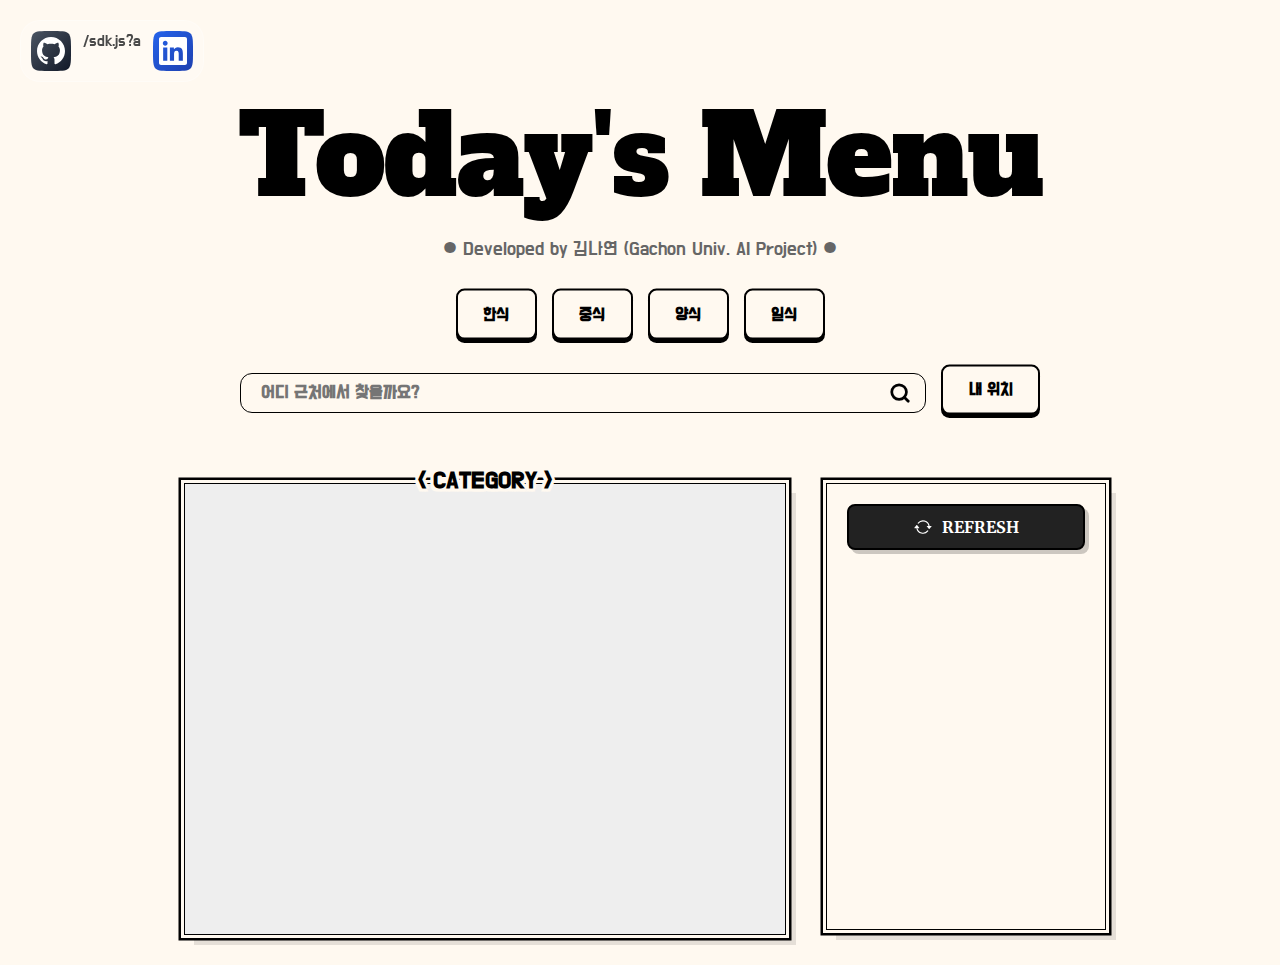
<file: index.html>
<!DOCTYPE html>
<html lang="ko">
<head>
    <meta charset="UTF-8">
    <meta name="viewport" content="width=device-width, initial-scale=1.0">
    <title>저녁 메뉴 추천</title>
    <script type="text/javascript" src="https://dapi.kakao.com/v2/maps/sdk.js?appkey=YOUR_APP_KEY&libraries=services"></script>
    <link rel="stylesheet" href="style.css">
</head>
<body>
    <svg width="0" height="0" style="position: absolute;">
        <defs>
            <clipPath id="squircleClip" clipPathUnits="objectBoundingBox">
                <path d="M 0,0.5 C 0,0 0,0 0.5,0 S 1,0 1,0.5 1,1 0.5,1 0,1 0,0.5"></path>
            </clipPath>
        </defs>
    </svg>

    <div class="custom-dock">
        <a href="https://github.com/zv9uvr" target="_blank" class="dock-item github">
            <div class="icon-box">
                <svg viewBox="0 0 24 24" fill="currentColor"><path d="M12 0c-6.626 0-12 5.373-12 12 0 5.302 3.438 9.8 8.207 11.387.599.111.793-.261.793-.577v-2.234c-3.338.726-4.033-1.416-4.033-1.416-.546-1.387-1.333-1.756-1.333-1.756-1.089-.745.083-.729.083-.729 1.205.084 1.839 1.237 1.839 1.237 1.07 1.834 2.807 1.304 3.492.997.107-.775.418-1.305.762-1.604-2.665-.305-5.467-1.334-5.467-5.931 0-1.311.469-2.381 1.236-3.221-.124-.303-.535-1.524.117-3.176 0 0 1.008-.322 3.301 1.23.957-.266 1.983-.399 3.003-.404 1.02.005 2.047.138 3.006.404 2.291-1.552 3.297-1.23 3.297-1.23.653 1.653.242 2.874.118 3.176.77.84 1.235 1.911 1.235 3.221 0 4.609-2.807 5.624-5.479 5.921.43.372.823 1.102.823 2.222v3.293c0 .319.192.694.801.576 4.765-1.589 8.199-6.086 8.199-11.386 0-6.627-5.373-12-12-12z"/></svg>
            </div>
        </a>
/sdk.js?a
        <a href="https://linkedin.com/in/n4yeon-kim" target="_blank" class="dock-item linkedin">
            <div class="icon-box">
                <svg viewBox="0 0 24 24" fill="currentColor"><path d="M20.447 20.452h-3.554v-5.569c0-1.328-.027-3.037-1.852-3.037-1.853 0-2.136 1.445-2.136 2.939v5.667H9.351V9h3.414v1.561h.046c.477-.9 1.637-1.85 3.37-1.85 3.601 0 4.267 2.37 4.267 5.455v6.286zM5.337 7.433c-1.144 0-2.063-.926-2.063-2.065 0-1.138.92-2.063 2.063-2.063 1.14 0 2.064.925 2.064 2.063 0 1.139-.925 2.065-2.064 2.065zm1.782 13.019H3.555V9h3.564v11.452zM22.225 0H1.771C.792 0 0 .774 0 1.729v20.542C0 23.227.792 24 1.771 24h20.451C23.2 24 24 23.227 24 22.271V1.729C24 .774 23.2 0 22.222 0h.003z"/></svg>
            </div>
        </a>
    </div>

    <h1>Today's Menu</h1>

    <div class="header-text" id="static-wave">● Developed by 김나연 (Gachon Univ. AI Project) ●</div>

    <div class="button-group">
        <button class="neobtn" onclick="searchPlaces('한식')">
            <span class="button_top">한식</span>
        </button>

        <button class="neobtn" onclick="searchPlaces('중식')">
            <span class="button_top">중식</span>
        </button>

        <button class="neobtn" onclick="searchPlaces('양식')">
            <span class="button_top">양식</span>
        </button>

        <button class="neobtn" onclick="searchPlaces('일식')">
            <span class="button_top">일식</span>
        </button>
    </div>

    <div class="input-group">
        <div class="search-box">
            <input type="text" id="location-input" placeholder="어디 근처에서 찾을까요?">
            <button class="search-btn" onclick="setLocation()">
                <svg viewBox="0 0 24 24" fill="none" stroke="currentColor" stroke-width="3" stroke-linecap="round" stroke-linejoin="round">
                    <circle cx="11" cy="11" r="8"></circle>
                    <line x1="21" y1="21" x2="16.65" y2="16.65"></line>
                </svg>
            </button>
        </div>
    
        <button class="neobtn" onclick="getCurrentLocation()" style="--button_color: #FFF9F0;">
            <span class="button_top">내 위치</span>
        </button>
    </div>

    <div class="map-container">
        <div class="map-wrapper">
            <div id="category-title" class="category-label"> < CATEGORY > </div>
            <div id="map"></div>
        </div>

        <div class="restaurant-list" id="restaurant-list">
            <button class="refresh-button" onclick="displayRandomPlaces()">
                <svg xmlns="http://www.w3.org/2000/svg" viewBox="0 0 16 16">
                    <path d="M11.534 7h3.932a.25.25 0 0 1 .192.41l-1.966 2.36a.25.25 0 0 1-.384 0l-1.966-2.36a.25.25 0 0 1 .192-.41zm-11 2h3.932a.25.25 0 0 0 .192-.41L2.692 6.23a.25.25 0 0 0-.384 0L.342 8.59A.25.25 0 0 0 .534 9z"></path>
                    <path fill-rule="evenodd" d="M8 3c-1.552 0-2.94.707-3.857 1.818a.5.5 0 1 1-.771-.636A6.002 6.002 0 0 1 13.917 7H12.9A5.002 5.002 0 0 0 8 3zM3.1 9a5.002 5.002 0 0 0 8.757 2.182.5.5 0 1 1 .771.636A6.002 6.002 0 0 1 2.083 9H3.1z"></path>
                </svg>
                REFRESH
            </button>

        <div class="warning-message" id="warning-message" style="display: none;">
            <p>더 이상 식당이 없어요!</p>
            <button class="neobtn" onclick="resetRestaurants()" style="--button_color: #FFF59D; margin-top: 10px;">
                <span class="button_top">RESET</span>
            </button>
        </div>
    </div>

    <script src="script.js"></script>
</body>
</html>
</file>
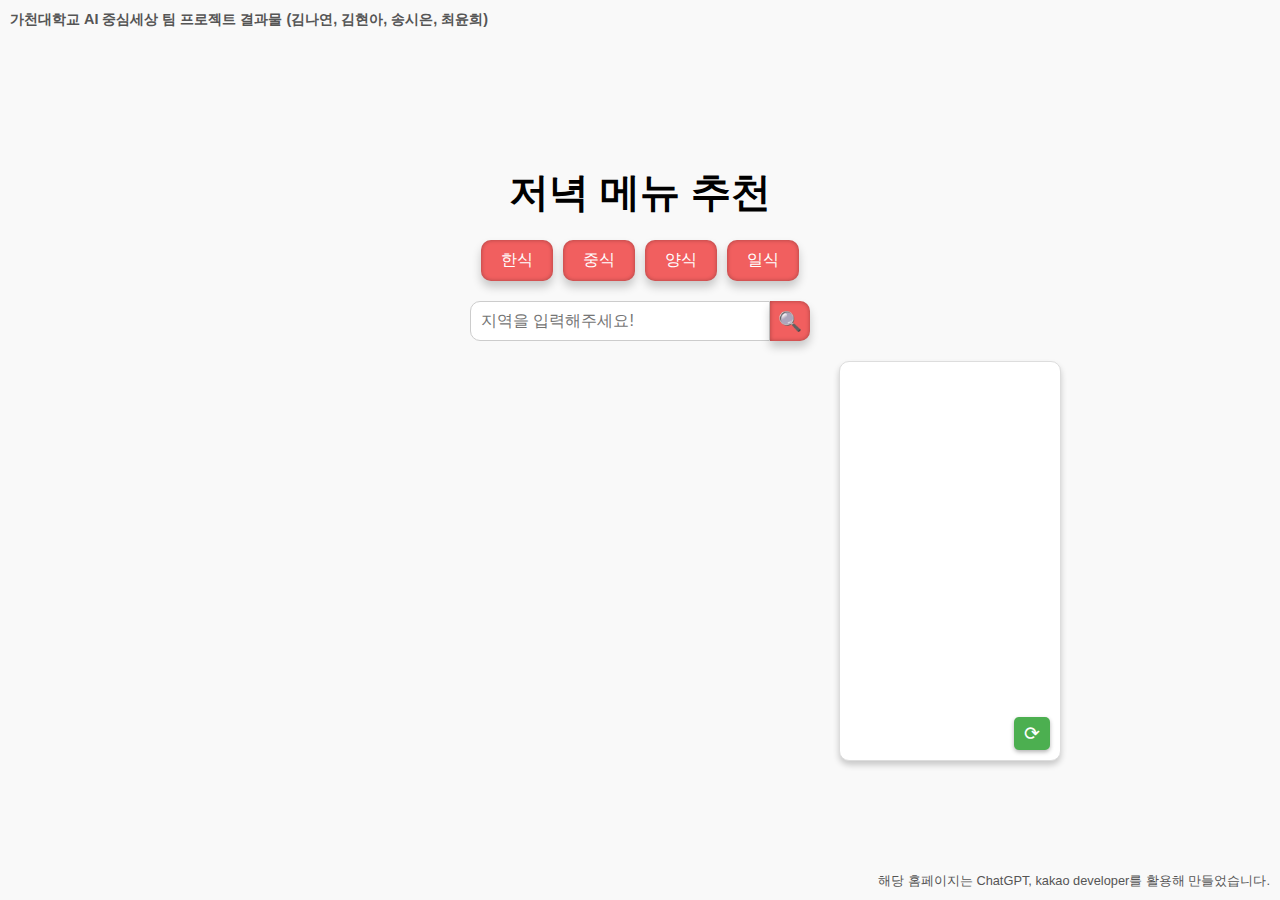
<file: main.html>
<!DOCTYPE html>
<html lang="ko">
<head>
    <meta charset="UTF-8">
    <meta name="viewport" content="width=device-width, initial-scale=1.0">
    <title>저녁 메뉴 추천</title>
    <script type="text/javascript" src="//dapi.kakao.com/v2/maps/sdk.js?appkey=YOUR_APP_KEY&libraries=services"></script>
    <style>
        body {
            font-family: Arial, sans-serif;
            display: flex;
            flex-direction: column;
            align-items: center;
            justify-content: center;
            height: 100vh;
            margin: 0;
            background-color: #f9f9f9;
            position: relative;
        }

        .header-text {
            position: absolute;
            top: 10px;
            left: 10px;
            font-size: 0.9em;
            color: #555555;
            font-weight: bold;
        }

        .footer-text {
            position: absolute;
            bottom: 10px;
            right: 10px;
            font-size: 0.8em;
            color: #555555;
        }

        h1 {
            font-size: 2.5em;
            font-weight: bold;
            margin-bottom: 20px;
        }

        .button-group {
            display: flex;
            gap: 10px;
            margin-bottom: 20px;
        }

        .button {
            padding: 10px 20px;
            background: #F15F5F;
            color: white;
            border: none;
            border-radius: 10px;
            cursor: pointer;
            font-size: 1em;
            box-shadow: inset 0px 0px 4px rgba(0, 0, 0, 0.3), 0px 6px 10px rgba(0, 0, 0, 0.2);
            transition: transform 0.2s, box-shadow 0.2s;
        }

        .button:hover {
            background: #e05252;
        }

        .button:active {
            transform: scale(0.95);
            box-shadow: inset 0px 0px 3px rgba(0, 0, 0, 0.4), 0px 3px 6px rgba(0, 0, 0, 0.3);
        }

        .input-group {
            display: flex;
            align-items: center;
            margin-bottom: 20px;
        }

       .input-group input {
    padding: 10px;
    width: 300px;
    font-size: 1em;
    border: 1px solid #ccc;
    border-radius: 10px 0 0 10px;
    box-sizing: border-box;
    height: 40px; /* 높이 추가 */
}

.location-button {
    padding: 0;
    width: 40px; /* 버튼의 너비를 높이에 맞추어 설정 */
    height: 40px; /* 높이를 입력창과 동일하게 설정 */
    background: #F15F5F;
    color: white;
    border: none;
    border-radius: 0 10px 10px 0;
    cursor: pointer;
    font-size: 1em;
    box-shadow: inset 0px 0px 4px rgba(0, 0, 0, 0.3), 0px 6px 10px rgba(0, 0, 0, 0.2);
    transition: transform 0.2s, box-shadow 0.2s;
    display: flex;
    align-items: center;
    justify-content: center;
    box-sizing: border-box;
}


        .location-button:before {
            content: '🔍';
            font-size: 1.2em;
        }

        .location-button:hover {
            background: #e05252;
        }

        .location-button:active {
            transform: scale(0.95);
            box-shadow: inset 0px 0px 3px rgba(0, 0, 0, 0.4), 0px 3px 6px rgba(0, 0, 0, 0.3);
        }

        .map-container {
            display: flex;
            gap: 20px;
        }

        #map {
            width: 600px;
            height: 400px;
        }

        .restaurant-list {
            position: relative;
            display: flex;
            flex-direction: column;
            gap: 10px;
            width: 200px;
            padding: 10px;
            background-color: #fff;
            border: 1px solid #ddd;
            border-radius: 10px;
            box-shadow: 0px 4px 6px rgba(0, 0, 0, 0.2);
        }

        .restaurant-item {
            padding: 10px;
            background-color: #FFD8D8;
            color: black;
            border: none;
            border-radius: 5px;
            text-align: center;
            cursor: pointer;
            transition: height 0.3s;
            overflow: hidden;
        }

        .refresh-button {
            position: absolute;
            bottom: 10px;
            right: 10px;
            padding: 5px 10px;
            background-color: #4CAF50;
            color: white;
            border: none;
            border-radius: 5px;
            cursor: pointer;
            font-size: 1.2em;
            box-shadow: 0px 2px 4px rgba(0, 0, 0, 0.3);
        }

        .refresh-button:hover {
            background-color: #45A049;
        }

        .refresh-button:active {
            background-color: #388E3C;
        }

        .warning-message {
            font-size: 0.8em;
            margin-bottom: 10px;
            display: none;
            color: black;
        }

        .reset-link {
            color: red;
            text-decoration: underline;
            cursor: pointer;
            font-weight: bold;
        }
    </style>
</head>
<body>
    <div class="header-text">가천대학교 AI 중심세상 팀 프로젝트 결과물 (김나연, 김현아, 송시은, 최윤희)</div>

    <h1>저녁 메뉴 추천</h1>

    <div class="button-group">
        <button class="button" onclick="searchPlaces('한식')">한식</button>
        <button class="button" onclick="searchPlaces('중식')">중식</button>
        <button class="button" onclick="searchPlaces('양식')">양식</button>
        <button class="button" onclick="searchPlaces('일식')">일식</button>
    </div>

    <div class="input-group">
        <input type="text" id="location-input" placeholder="지역을 입력해주세요!">
        <button class="location-button" onclick="setLocation()"></button>
    </div>

    <div class="map-container">
        <div id="map"></div>
        <div class="restaurant-list" id="restaurant-list">
            <div class="warning-message" id="warning-message">
                더 이상 새로운 음식점이 없습니다. <span class="reset-link" onclick="resetRestaurants()">초기화</span> 하시겠습니까?
            </div>
            <button class="refresh-button" onclick="displayRandomPlaces()">⟳</button>
        </div>
    </div>

    <div class="footer-text">해당 홈페이지는 ChatGPT, kakao developer를 활용해 만들었습니다.</div>

    <script>
        var mapContainer = document.getElementById('map'),
            mapOption = {
                center: new kakao.maps.LatLng(37.5665, 126.9780), // 기본 위치
                level: 5 
            };

        var map = new kakao.maps.Map(mapContainer, mapOption);
        var ps = new kakao.maps.services.Places(); 
        var infowindow = new kakao.maps.InfoWindow({ zIndex: 1 });
        var selectedCategory = '';
        var centerPosition;
        var markers = [];
        var allPlaces = []; // 현재 남은 음식점 목록
        var initialPlaces = []; // 초기 검색된 전체 음식점 목록

        function setLocation() {
            var location = document.getElementById('location-input').value;
            
            if (!location) {
                alert('지역을 입력해 주세요.');
                return;
            }
            
            ps.keywordSearch(location, function(data, status) {
                if (status === kakao.maps.services.Status.OK) {
                    centerPosition = new kakao.maps.LatLng(data[0].y, data[0].x);
                    map.setCenter(centerPosition);
                } else {
                    alert('입력한 지역을 찾을 수 없습니다.');
                }
            });
        }

        function searchPlaces(category) {
            selectedCategory = category;
            if (!centerPosition) {
                alert('먼저 지역을 설정해 주세요.');
                return;
            }

            clearMarkers();
            allPlaces = [];
            initialPlaces = [];
            hideWarningMessage();

            var options = {
                location: centerPosition, 
                radius: 1000
            };

            ps.keywordSearch(category, function(data, status) {
                if (status === kakao.maps.services.Status.OK) {
                    allPlaces = data.slice();
                    initialPlaces = data.slice(); // 초기 전체 목록 저장
                    displayPlaces(data);
                    displayRandomPlaces(); 
                } else {
                    alert('검색 결과가 없습니다.');
                }
            }, options);
        }

        function displayPlaces(places) {
            for (var i = 0; i < places.length; i++) {
                var placePosition = new kakao.maps.LatLng(places[i].y, places[i].x);
                
                var marker = new kakao.maps.Marker({
                    map: map,
                    position: placePosition
                });
                markers.push(marker);

                (function(marker, place) {
                    kakao.maps.event.addListener(marker, 'click', function() {
                        infowindow.setContent('<div>' + place.place_name + '</div>');
                        infowindow.open(map, marker);
                    });
                })(marker, places[i]);
            }
        }

        function displayRandomPlaces() {
            var listEl = document.getElementById('restaurant-list');
            listEl.querySelectorAll('.restaurant-item').forEach(item => item.remove());

            if (allPlaces.length === 0) {
                showWarningMessage();
                return;
            }

            var randomPlaces = shuffleArray(allPlaces).slice(0, 3);
            allPlaces = allPlaces.filter(place => !randomPlaces.includes(place));

            for (var i = 0; i < randomPlaces.length; i++) {
                var place = randomPlaces[i];
                var itemEl = document.createElement('div');
                itemEl.className = 'restaurant-item';
                itemEl.innerText = place.place_name;
                listEl.appendChild(itemEl);

                (function(place) {
                    itemEl.addEventListener('click', function() {
                        var position = new kakao.maps.LatLng(place.y, place.x);
                        map.panTo(position);
                        infowindow.setContent('<div>' + place.place_name + '</div>');
                        infowindow.open(map, new kakao.maps.Marker({
                            map: map,
                            position: position
                        }));
                    });
                })(place);
            }
        }

        function resetRestaurants() {
            document.getElementById('restaurant-list').querySelectorAll('.restaurant-item').forEach(item => item.remove());
            infowindow.close();
            hideWarningMessage();

            allPlaces = initialPlaces.slice(); // 초기 목록으로 복원
            displayRandomPlaces();
        }

        function shuffleArray(array) {
            for (let i = array.length - 1; i > 0; i--) {
                const j = Math.floor(Math.random() * (i + 1));
                [array[i], array[j]] = [array[j], array[i]];
            }
            return array;
        }

        function clearMarkers() {
            for (var i = 0; i < markers.length; i++) {
                markers[i].setMap(null);
            }
            markers = [];
        }

        function showWarningMessage() {
            document.getElementById('warning-message').style.display = 'block';
        }

        function hideWarningMessage() {
            document.getElementById('warning-message').style.display = 'none';
        }
    </script>
</body>
</html>
</file>
<file: style.css>
/* 폰트 불러오기: Alfa Slab One(제목용) + Do Hyeon(기본용) */
@import url('https://fonts.googleapis.com/css2?family=Alfa+Slab+One&family=Do+Hyeon&display=swap');
@import url('https://fonts.googleapis.com/css2?family=Alfa+Slab+One&family=Do+Hyeon&family=Merriweather:ital,wght@0,300;0,400;0,700;0,900;1,300;1,400;1,700;1,900&display=swap');

/* 1. 상단 독(Dock) 메뉴 */
.custom-dock {
    position: fixed;
    top: 20px;
    left: 20px;
    display: flex;
    gap: 12px;
    padding: 10px;
    background: rgba(255, 255, 255, 0.2);
    backdrop-filter: blur(15px);
    border-radius: 20px;
    border: 1px solid rgba(255, 255, 255, 0.3);
    z-index: 1000;
}
.dock-item { text-decoration: none; transition: all 0.3s ease-out; }
.icon-box {
    width: 40px; height: 40px;
    display: flex; align-items: center; justify-content: center;
    clip-path: url(#squircleClip); 
    transition: all 0.3s;
}
.icon-box svg { width: 28px; height: 28px; color: white; }
.github .icon-box { background: linear-gradient(135deg, #4b5563, #111827); }
.linkedin .icon-box { background: linear-gradient(135deg, #2563eb, #1e40af); }
.dock-item:hover { transform: scale(1.1) translateY(-5px); }

/* 2. 전체 레이아웃 */
body {
    background-color: #FFF9F0;
    font-family: 'Do Hyeon', sans-serif; /* Gaegu에서 변경 */
    color: #4A4A4A;
    display: flex;
    flex-direction: column;
    align-items: center;
    min-height: 100vh;
    margin: 0;
    padding: 5px 0;
}

h1 {
    font-family: "Alfa Slab One", serif;
    font-weight: 400;
    font-style: normal;
    font-size: 7em; 
    color: #000000;
    margin-bottom: 5px;
    text-align: center;
    letter-spacing: -2px; 
}

/* 3. 물결 문구 */
.header-text {
    font-family: 'Do Hyeon', sans-serif; /* 폰트 일관성 유지 */
    font-size: 1.2em;
    color: #666;
    margin-bottom: 30px;
    display: block;
    text-align: center;
}
.header-text span {
    display: inline-block;
    white-space: pre;
}

/* 4. 카테고리 버튼 그룹 */
.button-group {
    display: flex;
    flex-direction: row;
    justify-content: center;
    gap: 15px;
    margin-bottom: 25px;
    width: 100%;
}

.neobtn {
    --button_radius: 0.5em;
    --button_color: #FFF9F0;
    --button_outline_color: #000000;
    font-family: 'Do Hyeon', sans-serif; /* Gaegu에서 변경 */
    font-size: 17px;
    font-weight: bold;
    border: none;
    cursor: pointer;
    border-radius: var(--button_radius);
    background: var(--button_outline_color);
    padding: 0;
    display: inline-block;
}

.button_top {
    display: block;
    box-sizing: border-box;
    border: 2px solid var(--button_outline_color);
    border-radius: var(--button_radius);
    padding: 0.75em 1.5em;
    background: var(--button_color);
    color: var(--button_outline_color);
    transform: translateY(-0.2em);
    transition: transform 0.1s ease;
}

.neobtn:hover .button_top { transform: translateY(-0.33em); }
.neobtn:active .button_top { transform: translateY(0); }

/* 5. 입력창 영역 */
.input-group {
    display: flex;
    align-items: center;
    justify-content: center;
    gap: 15px;
    margin-bottom: 20px;
    width: 80%;
    max-width: 800px;
}

.search-box {
    position: relative;
    flex: 1;
    display: flex;
    align-items: center;
}

#location-input {
    width: 100%;
    padding: 8px 50px 8px 20px; 
    font-family: 'Do Hyeon', sans-serif; /* Gaegu에서 변경 */
    font-size: 1.1em;
    font-weight: bold;
    border: 1.5px solid #000; 
    border-radius: 12px;
    background-color: #FFF9F0; 
    outline: none;
}

.search-btn {
    position: absolute;
    right: 15px;
    background: transparent;
    border: none;
    cursor: pointer;
    display: flex;
    align-items: center;
    justify-content: center;
    padding: 0;
}

.search-btn svg {
    width: 22px;
    height: 22px;
    stroke: #000;
}

.search-btn:hover {
    transform: scale(1.1);
}

.location-neobtn {
    --button_radius: 0.5em;
    --button_color: #ff4444; 
    --button_outline_color: #000000;
    font-family: 'Do Hyeon', sans-serif; /* Gaegu에서 변경 */
    font-size: 18px;
    font-weight: bold;
    border: none;
    cursor: pointer;
    background: var(--button_outline_color);
    padding: 0;
    display: inline-block;
}

.location-button {
    width: 50px;
    height: 50px;
    background-color: #000;
    border-radius: 10px;
    cursor: pointer;
    display: flex;
    align-items: center;
    justify-content: center;
    border: none;
}

/* 6. 지도 및 리스트 박스 레이아웃 */
.map-container {
    display: flex;
    gap: 0; 
    margin-top: 20px;
    align-items: flex-start; 
    justify-content: center;
}

.map-wrapper {
    position: relative;
    padding: 10px;
    display: flex;
}

#map {
    width: 600px !important; 
    height: 450px !important;
    border: 1.8px solid #000; 
    box-shadow: 
        0 0 0 3px #FFF9F0, 
        0 0 0 5.5px #000,
        10px 10px 0px rgba(0,0,0,0.1);
    margin: 15px; 
    background-color: #eee;
    position: relative;
    z-index: 1;
}

.category-label {
    position: absolute;
    top: 8px;            
    left: 50%;
    transform: translateX(-50%);
    color: #000000;      
    font-family: 'Do Hyeon', sans-serif; /* Gaegu에서 변경 */
    font-size: 1.5em;     
    font-weight: bold;
    text-align: center;
    z-index: 100;
    text-shadow: 
        -2.5px -2.5px 0 #FFF9F0,  
         2.5px -2.5px 0 #FFF9F0,
        -2.5px  2.5px 0 #FFF9F0,
         2.5px  2.5px 0 #FFF9F0,
         0px   -3px   0 #FFF9F0,
         0px    3px   0 #FFF9F0,
        -3px    0px   0 #FFF9F0,
         3px    0px   0 #FFF9F0;
}

.restaurant-list {
    padding: 20px;
    width: 280px;
    box-sizing: border-box; 
    height: 447px; /* 미세 조정된 높이 유지 */
    margin: 25px 15px 15px 15px; 
    border: 1.8px solid #000; 
    box-shadow: 
        0 0 0 3px #FFF9F0, 
        0 0 0 5.5px #000,
        10px 10px 0px rgba(0,0,0,0.1);
    background-color: #FFF9F0;
    display: flex;
    flex-direction: column;
    overflow-y: auto;
    flex-grow: 1;
}

@keyframes spin_357 {
    from { transform: rotate(0deg); }
    to { transform: rotate(360deg); }
}

.refresh-button {
    color: white;
    background-color: #222;
    /* 폰트 변경 및 설정 */
    font-family: "Merriweather", serif;
    font-weight: 700;
    font-optical-sizing: auto;
    
    border-radius: 0.5rem;
    font-size: 1rem; /* 폰트 크기 살짝 조정 */
    padding: 0.7rem 1.5rem;
    cursor: pointer;
    display: inline-flex;
    align-items: center;
    border: 2px solid #000;
    box-shadow: 4px 4px 0px rgba(0,0,0,0.2);
    transition: all 0.2s;
    margin-bottom: 15px; 
    width: 100%;
    justify-content: center;
    outline: none; /* 포커스 시 테두리 제거 */
}

/* 거대해진 아이콘 크기 강제 고정 */
.refresh-button svg {
    width: 18px !important; 
    height: 18px !important;
    margin-right: 10px;
    fill: currentColor;
    flex-shrink: 0; /* 폰트 때문에 찌그러지지 않게 방지 */
}


/* --- WARNING 메시지 및 RESET 버튼 전용 설정 --- */

.warning-message {
    text-align: center;
    padding: 20px 10px;
    /* 1. 메시지 텍스트 폰트 변경 */
    font-family: "Merriweather", serif !important;
    font-weight: 700;
    font-size: 0.95em;
    
    color: #555;
    background-color: rgba(0, 0, 0, 0.03);
    border-radius: 15px;
    margin-top: 10px;
}

/* 2. WARNING 메시지 안의 RESET 버튼 폰트 강제 적용 */
.warning-message .neobtn {
    font-family: "Merriweather", serif !important;
}

.warning-message .button_top {
    font-family: "Merriweather", serif !important;
    font-weight: 900; /* 버튼은 조금 더 두껍게 */
    padding: 0.6em 1.5em;
    font-size: 0.9em;
    letter-spacing: 0.5px;
}

/* 3. RESET 버튼의 아이콘(있는 경우) 크기 조정 */
.warning-message svg {
    width: 16px !important;
    height: 16px !important;
    vertical-align: middle;
    margin-right: 5px;
}

.custom-infowindow {
    padding: 10px;
    border: 2px solid #000;
    background: #FFF9F0;
    font-family: 'Do Hyeon', sans-serif; /* Gaegu에서 변경 */
    min-width: 180px;
}
</file>
